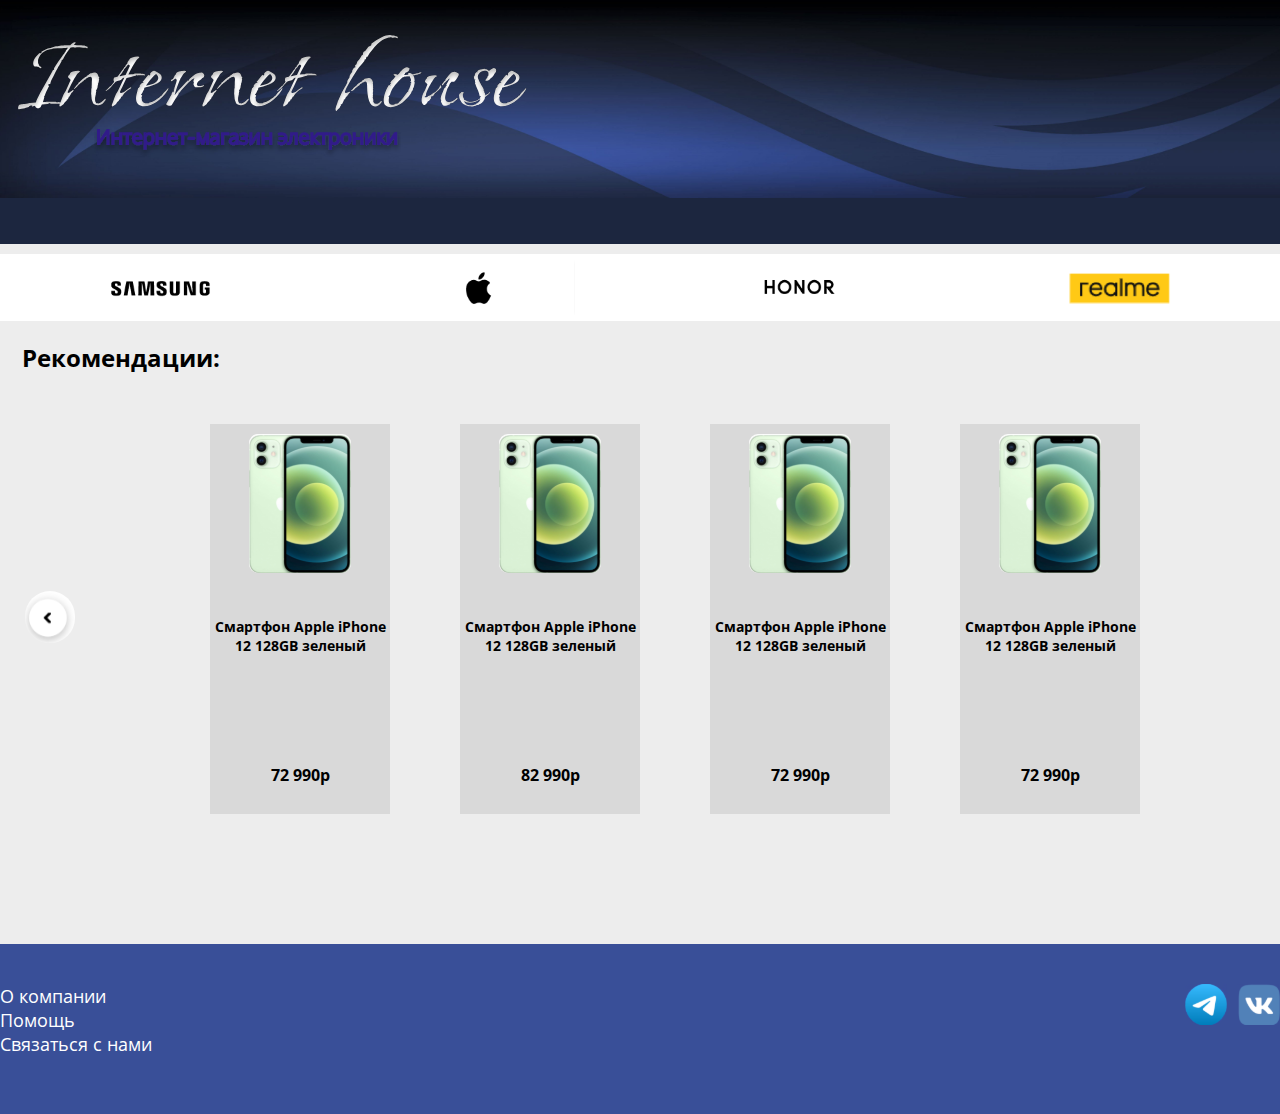
<file: index.html>
<!DOCTYPE html>
<html lang="en">
<head>
    <meta charset="UTF-8">
    <meta name="viewport" content="width=device-width">
    <title>Internet house</title>
    <link rel="stylesheet" href="/style.css">
    <link rel="preconnect" href="https://fonts.googleapis.com">
    <link rel="preconnect" href="https://fonts.gstatic.com" crossorigin>
    <link href="https://fonts.googleapis.com/css2?family=Open+Sans:wght@300&display=swap" rel="stylesheet">
</head>
<body>
    
    <div class="header">
        <div class="container">
            <div class="header-logo">
                <div class="header-logo__img">
                    <a href="/index.html"><img src="/img/logo.svg" alt="img"></a>
                </div>
            </div>
        </div>
    </div>

    <div class="main">
        <div class="container">
            <div class="info-top">
                <div class="info-top__partners">
                    <a href="/samsung.html" class="info-top__partners-block">
                        <img src="/img/samsung.svg" alt="img" >
                    </a>
                    <a href="/apple.html" class="info-top__partners-block">
                        <img src="/img/apple.svg" alt="img">
                    </a>
                    <a href="/honor.html" class="info-top__partners-block">
                        <img src="/img/honor.svg" alt="img">
                    </a>
                    <a href="/realme.html" class="info-top__partners-block">
                        <img src="/img/realme.svg" alt="img">
                    </a>
                </div>

                <div class="info-top__title">
                    <div class="info-top__title1">
                        <p class="info-top__title1-1">Рекомендации:</p>
                    </div>
                </div>

            


                <!--wrapper-->
                <div class="wrapper">
                    <div class="slider-index">

                        <!--slider-buttons-->
                        <div class="slider-buttons">
                            <div class="slider-index1">
                                <div class="slider-index-button">
                                    <button class="btn-prev"><img src="/img/prev.svg" alt=""></button><!--btn-prev-->
                                </div>
                            </div>
                        </div>
                        
        
                        <!--slider-container-->
                        <div class="slider-container">
                            <!--slider-track-->
                            <div class="slider-track">
                                <div class="slider-index2">
                                    <!--slider-item-->
                                    <div class="slider-item">
                                        <!--slider-item-->
                                        <div class="slider-index2-block">
                                            <a href="/options.html">
                                                <div class="slider-index2-block-elements">
                                                    <div class="slider-index2-block-elements-top">
                                                        <div class="slider-index2-block-elements-img">
                                                            <img src="/img/index1.svg" alt="">
                                                        </div>
                                                        <div class="slider-index2-block-elements-name">
                                                            <p class="opensans10">Смартфон Apple iPhone 12 128GB зеленый</p>
                                                        </div>
                                                    </div>
                                                    
                                                    <div class="slider-index2-block-elements-price">
                                                        <p class="opensans16b">72 990р</p>
                                                    </div>
                                                </div>
                                            </a>
                                        </div>
                                    </div>
                                    
            
                                    <!--slider-item-->
                                    <div class="slider-item">
                                        <div class="slider-index2-block">
                                            <a href="/options.html">
                                                <div class="slider-index2-block-elements">
                                                    <div class="slider-index2-block-elements-top">
                                                        <div class="slider-index2-block-elements-img">
                                                            <img src="/img/index1.svg" alt="">
                                                        </div>
                                                        <div class="slider-index2-block-elements-name">
                                                            <p class="opensans10">Смартфон Apple iPhone 12 128GB зеленый</p>
                                                        </div>
                                                    </div>
                                                    
                                                    <div class="slider-index2-block-elements-price">
                                                        <p class="opensans16b">82 990р</p>
                                                    </div>
                                                </div>
                                            </a>
                                        </div>
                                    </div>
            
                                    <!--slider-item-->
                                    <div class="slider-item">
                                        <div class="slider-index2-block">
                                            <a href="/options.html">
                                                <div class="slider-index2-block-elements">
                                                    <div class="slider-index2-block-elements-top">
                                                        <div class="slider-index2-block-elements-img">
                                                            <img src="/img/index1.svg" alt="">
                                                        </div>
                                                        <div class="slider-index2-block-elements-name">
                                                            <p class="opensans10">Смартфон Apple iPhone 12 128GB зеленый</p>
                                                        </div>
                                                    </div>
                                                    
                                                    <div class="slider-index2-block-elements-price">
                                                        <p class="opensans16b">72 990р</p>
                                                    </div>
                                                </div>
                                            </a>
                                        </div>
                                    </div>
            
                                    <!--slider-item-->
                                    <div class="slider-item">
                                        <div class="slider-index2-block">
                                            <a href="/options.html">
                                                <div class="slider-index2-block-elements">
                                                    <div class="slider-index2-block-elements-top">
                                                        <div class="slider-index2-block-elements-img">
                                                            <img src="/img/index1.svg" alt="">
                                                        </div>
                                                        <div class="slider-index2-block-elements-name">
                                                            <p class="opensans10">Смартфон Apple iPhone 12 128GB зеленый</p>
                                                        </div>
                                                    </div>
                                                    
                                                    <div class="slider-index2-block-elements-price">
                                                        <p class="opensans16b">72 990р</p>
                                                    </div>
                                                </div>
                                            </a>
                                        </div>
                                    </div>
    
                                    <!--slider-item-->
                                    <div class="slider-item">
                                        <div class="slider-index2-block">
                                            <a href="/options.html">
                                                <div class="slider-index2-block-elements">
                                                    <div class="slider-index2-block-elements-top">
                                                        <div class="slider-index2-block-elements-img">
                                                            <img src="/img/index1.svg" alt="">
                                                        </div>
                                                        <div class="slider-index2-block-elements-name">
                                                            <p class="opensans10">Смартфон Apple iPhone 12 128GB зеленый</p>
                                                        </div>
                                                    </div>
                                                    
                                                    <div class="slider-index2-block-elements-price">
                                                        <p class="opensans16b">60 990р</p>
                                                    </div>
                                                </div>
                                            </a>
                                        </div>
                                    </div>
    
                                    <!--slider-item-->
                                    <div class="slider-item">
                                        <div class="slider-index2-block">
                                            <a href="/options.html">
                                                <div class="slider-index2-block-elements">
                                                    <div class="slider-index2-block-elements-top">
                                                        <div class="slider-index2-block-elements-img">
                                                            <img src="/img/index1.svg" alt="">
                                                        </div>
                                                        <div class="slider-index2-block-elements-name">
                                                            <p class="opensans10">Смартфон Apple iPhone 12 128GB зеленый</p>
                                                        </div>
                                                    </div>
                                                    
                                                    <div class="slider-index2-block-elements-price">
                                                        <p class="opensans16b">72 990р</p>
                                                    </div>
                                                </div>
                                            </a>
                                        </div>
                                    </div>
    
                                    <!--slider-item-->
                                    <div class="slider-item">
                                        <div class="slider-index2-block">
                                            <a href="/options.html">
                                                <div class="slider-index2-block-elements">
                                                    <div class="slider-index2-block-elements-top">
                                                        <div class="slider-index2-block-elements-img">
                                                            <img src="/img/index1.svg" alt="">
                                                        </div>
                                                        <div class="slider-index2-block-elements-name">
                                                            <p class="opensans10">Смартфон Apple iPhone 12 128GB зеленый</p>
                                                        </div>
                                                    </div>
                                                    
                                                    <div class="slider-index2-block-elements-price">
                                                        <p class="opensans16b">72 990р</p>
                                                    </div>
                                                </div>
                                            </a>
                                        </div>
                                    </div>
    
                                    <!--slider-item-->
                                    <div class="slider-item">
                                        <div class="slider-index2-block">
                                            <a href="/options.html">
                                                <div class="slider-index2-block-elements">
                                                    <div class="slider-index2-block-elements-top">
                                                        <div class="slider-index2-block-elements-img">
                                                            <img src="/img/index1.svg" alt="">
                                                        </div>
                                                        <div class="slider-index2-block-elements-name">
                                                            <p class="opensans10">Смартфон Apple iPhone 12 128GB зеленый</p>
                                                        </div>
                                                    </div>
                                                    
                                                    <div class="slider-index2-block-elements-price">
                                                        <p class="opensans16b">72 990р</p>
                                                    </div>
                                                </div>
                                            </a>
                                        </div>
                                    </div>
                                </div>
                            </div>
                            
                        </div>
                        
                        
                        <!--slider-buttons-->
                        <div class="slider-buttons">
                            <div class="slider-index1">
                                <div class="slider-index-button">
                                    <button class="btn-next"><img src="/img/next.svg" alt=""></button><!--btn-prev-->
                                </div>
                            </div>
                        </div>
                    </div>
                </div>
                







            </div>
            

            

            
        </div>
    </div>

    <div class="footer">
        <div class="container">
            <div class="footer__links">

                <div class="footer__links-block1">
                    <div class="footer__links-block-list">
                        <ul>
                            <li class="footer__link">
                                <a href="/company.html" class="footer__link-style">О компании</a>
                            </li>
                            <li class="footer__link">
                                <a href="/help.html" class="footer__link-style">Помощь</a>
                            </li>
                            
                            <li class="footer__link">
                                <a href="/contacts.html" class="footer__link-style">Связаться с нами</a>
                            </li>
                        </ul>
                    </div>
                </div>

                

                <div class="footer__links-block2">
                    
                    <div class="footer__links-block-container">
                        
                        <div class="footer__links-block-list">
                            <div class="footer__links-block-list-link">
                                <a href="#" class="footer-img1">
                                    <img src="/img/tg.svg" alt="">
                                </a>
                                <a href="#" class="footer-img2">
                                    <img src="/img/vk.svg" alt="">
                                </a>
                                
                            </div>
                        </div>
                    </div>

                </div>

            </div>
        </div>
    </div>

    <script src="https://code.jquery.com/jquery-3.4.1.min.js"></script>
    <script src="/script.js"></script>
</body>
</html>
</file>
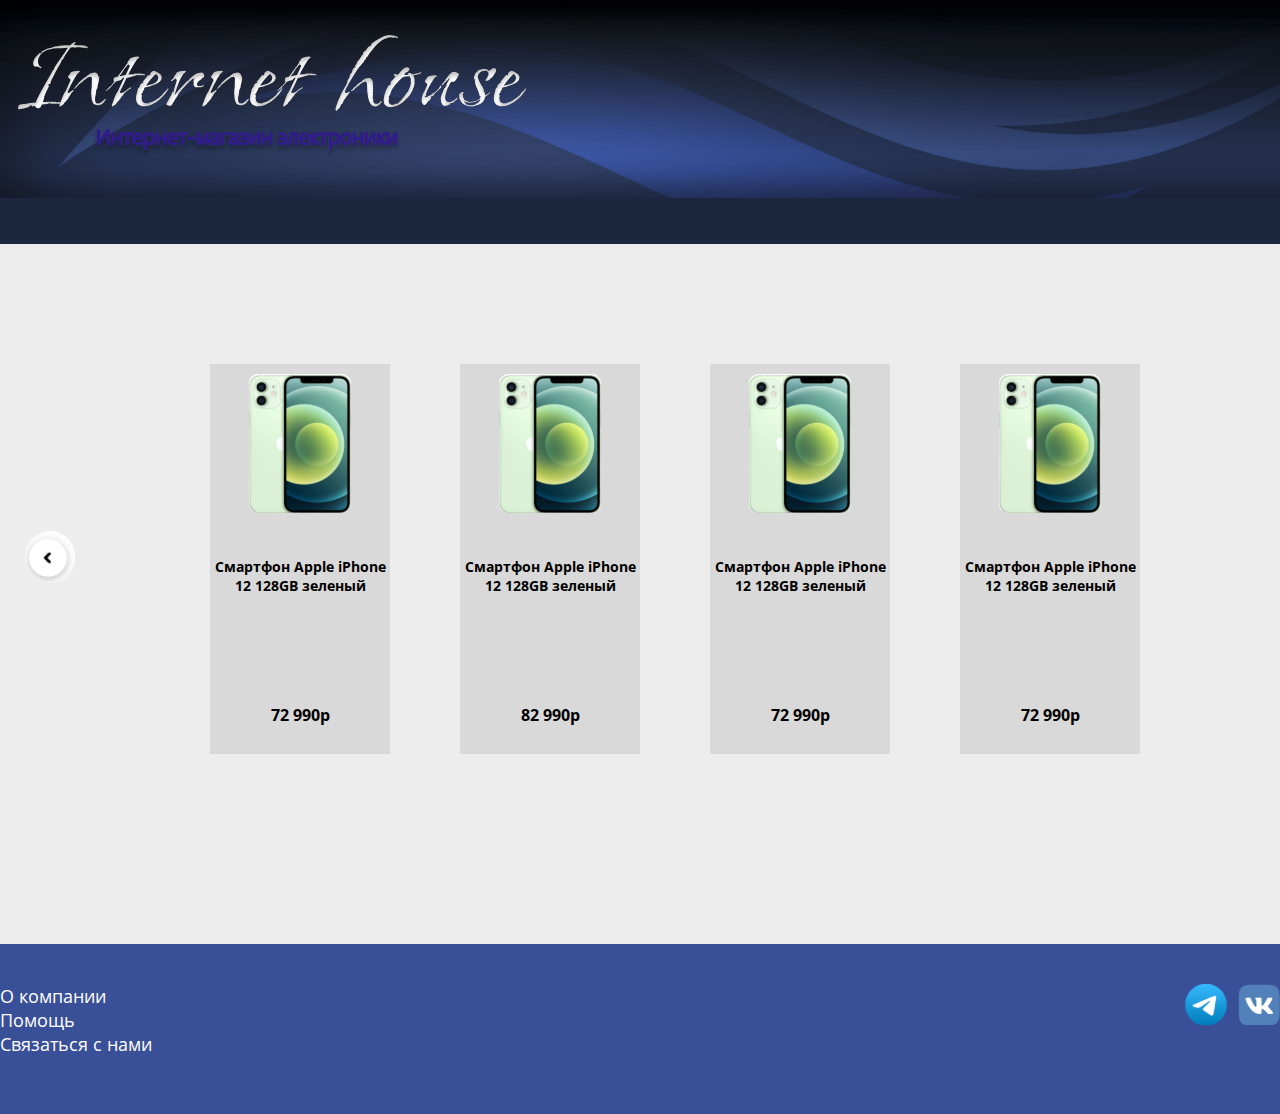
<file: apple.html>
<!DOCTYPE html>
<html lang="en">
<head>
    <meta charset="UTF-8">
    <meta name="viewport" content="width=device-width">
    <title>Internet house</title>
    <link rel="stylesheet" href="/style.css">
    <link rel="preconnect" href="https://fonts.googleapis.com">
    <link rel="preconnect" href="https://fonts.gstatic.com" crossorigin>
    <link href="https://fonts.googleapis.com/css2?family=Open+Sans:wght@300&display=swap" rel="stylesheet">
</head>
<body>
    
    <div class="header">
        <div class="container">
            <div class="header-logo">
                <div class="header-logo__img">
                    <a href="/index.html"><img src="/img/logo.svg" alt="img"></a>
                </div>
            </div>
        </div>
    </div>

    <div class="main">
        <div class="container">
            <div class="info-top">
                

            
                <div class="main-info-indent">
                    
                </div>

                <!--wrapper-->
                <div class="wrapper">
                    <div class="slider-index">

                        <!--slider-buttons-->
                        <div class="slider-buttons">
                            <div class="slider-index1">
                                <div class="slider-index-button">
                                    <button class="btn-prev"><img src="/img/prev.svg" alt=""></button><!--btn-prev-->
                                </div>
                            </div>
                        </div>
                        
        
                        <!--slider-container-->
                        <div class="slider-container">
                            <!--slider-track-->
                            <div class="slider-track">
                                <div class="slider-index2">
                                    <!--slider-item-->
                                    <div class="slider-item">
                                        <!--slider-item-->
                                        <div class="slider-index2-block">
                                            <a href="/options.html">
                                                <div class="slider-index2-block-elements">
                                                    <div class="slider-index2-block-elements-top">
                                                        <div class="slider-index2-block-elements-img">
                                                            <img src="/img/index1.svg" alt="">
                                                        </div>
                                                        <div class="slider-index2-block-elements-name">
                                                            <p class="opensans10">Смартфон Apple iPhone 12 128GB зеленый</p>
                                                        </div>
                                                    </div>
                                                    
                                                    <div class="slider-index2-block-elements-price">
                                                        <p class="opensans16b">72 990р</p>
                                                    </div>
                                                </div>
                                            </a>
                                        </div>
                                    </div>
                                    
            
                                    <!--slider-item-->
                                    <div class="slider-item">
                                        <div class="slider-index2-block">
                                            <a href="/options.html">
                                                <div class="slider-index2-block-elements">
                                                    <div class="slider-index2-block-elements-top">
                                                        <div class="slider-index2-block-elements-img">
                                                            <img src="/img/index1.svg" alt="">
                                                        </div>
                                                        <div class="slider-index2-block-elements-name">
                                                            <p class="opensans10">Смартфон Apple iPhone 12 128GB зеленый</p>
                                                        </div>
                                                    </div>
                                                    
                                                    <div class="slider-index2-block-elements-price">
                                                        <p class="opensans16b">82 990р</p>
                                                    </div>
                                                </div>
                                            </a>
                                        </div>
                                    </div>
            
                                    <!--slider-item-->
                                    <div class="slider-item">
                                        <div class="slider-index2-block">
                                            <a href="/options.html">
                                                <div class="slider-index2-block-elements">
                                                    <div class="slider-index2-block-elements-top">
                                                        <div class="slider-index2-block-elements-img">
                                                            <img src="/img/index1.svg" alt="">
                                                        </div>
                                                        <div class="slider-index2-block-elements-name">
                                                            <p class="opensans10">Смартфон Apple iPhone 12 128GB зеленый</p>
                                                        </div>
                                                    </div>
                                                    
                                                    <div class="slider-index2-block-elements-price">
                                                        <p class="opensans16b">72 990р</p>
                                                    </div>
                                                </div>
                                            </a>
                                        </div>
                                    </div>
            
                                    <!--slider-item-->
                                    <div class="slider-item">
                                        <div class="slider-index2-block">
                                            <a href="/options.html">
                                                <div class="slider-index2-block-elements">
                                                    <div class="slider-index2-block-elements-top">
                                                        <div class="slider-index2-block-elements-img">
                                                            <img src="/img/index1.svg" alt="">
                                                        </div>
                                                        <div class="slider-index2-block-elements-name">
                                                            <p class="opensans10">Смартфон Apple iPhone 12 128GB зеленый</p>
                                                        </div>
                                                    </div>
                                                    
                                                    <div class="slider-index2-block-elements-price">
                                                        <p class="opensans16b">72 990р</p>
                                                    </div>
                                                </div>
                                            </a>
                                        </div>
                                    </div>
    
                                    <!--slider-item-->
                                    <div class="slider-item">
                                        <div class="slider-index2-block">
                                            <a href="/options.html">
                                                <div class="slider-index2-block-elements">
                                                    <div class="slider-index2-block-elements-top">
                                                        <div class="slider-index2-block-elements-img">
                                                            <img src="/img/index1.svg" alt="">
                                                        </div>
                                                        <div class="slider-index2-block-elements-name">
                                                            <p class="opensans10">Смартфон Apple iPhone 12 128GB зеленый</p>
                                                        </div>
                                                    </div>
                                                    
                                                    <div class="slider-index2-block-elements-price">
                                                        <p class="opensans16b">60 990р</p>
                                                    </div>
                                                </div>
                                            </a>
                                        </div>
                                    </div>
    
                                    <!--slider-item-->
                                    <div class="slider-item">
                                        <div class="slider-index2-block">
                                            <a href="/options.html">
                                                <div class="slider-index2-block-elements">
                                                    <div class="slider-index2-block-elements-top">
                                                        <div class="slider-index2-block-elements-img">
                                                            <img src="/img/index1.svg" alt="">
                                                        </div>
                                                        <div class="slider-index2-block-elements-name">
                                                            <p class="opensans10">Смартфон Apple iPhone 12 128GB зеленый</p>
                                                        </div>
                                                    </div>
                                                    
                                                    <div class="slider-index2-block-elements-price">
                                                        <p class="opensans16b">72 990р</p>
                                                    </div>
                                                </div>
                                            </a>
                                        </div>
                                    </div>
    
                                    <!--slider-item-->
                                    <div class="slider-item">
                                        <div class="slider-index2-block">
                                            <a href="/options.html">
                                                <div class="slider-index2-block-elements">
                                                    <div class="slider-index2-block-elements-top">
                                                        <div class="slider-index2-block-elements-img">
                                                            <img src="/img/index1.svg" alt="">
                                                        </div>
                                                        <div class="slider-index2-block-elements-name">
                                                            <p class="opensans10">Смартфон Apple iPhone 12 128GB зеленый</p>
                                                        </div>
                                                    </div>
                                                    
                                                    <div class="slider-index2-block-elements-price">
                                                        <p class="opensans16b">72 990р</p>
                                                    </div>
                                                </div>
                                            </a>
                                        </div>
                                    </div>
    
                                    <!--slider-item-->
                                    <div class="slider-item">
                                        <div class="slider-index2-block">
                                            <a href="/options.html">
                                                <div class="slider-index2-block-elements">
                                                    <div class="slider-index2-block-elements-top">
                                                        <div class="slider-index2-block-elements-img">
                                                            <img src="/img/index1.svg" alt="">
                                                        </div>
                                                        <div class="slider-index2-block-elements-name">
                                                            <p class="opensans10">Смартфон Apple iPhone 12 128GB зеленый</p>
                                                        </div>
                                                    </div>
                                                    
                                                    <div class="slider-index2-block-elements-price">
                                                        <p class="opensans16b">72 990р</p>
                                                    </div>
                                                </div>
                                            </a>
                                        </div>
                                    </div>
                                </div>
                            </div>
                            
                        </div>
                        
                        
                        <!--slider-buttons-->
                        <div class="slider-buttons">
                            <div class="slider-index1">
                                <div class="slider-index-button">
                                    <button class="btn-next"><img src="/img/next.svg" alt=""></button><!--btn-prev-->
                                </div>
                            </div>
                        </div>
                    </div>
                </div>
                







            </div>
            

            

            
        </div>
    </div>

    <div class="footer">
        <div class="container">
            <div class="footer__links">

                <div class="footer__links-block1">
                    <div class="footer__links-block-list">
                        <ul>
                            <li class="footer__link">
                                <a href="/company.html" class="footer__link-style">О компании</a>
                            </li>
                            <li class="footer__link">
                                <a href="/help.html" class="footer__link-style">Помощь</a>
                            </li>
                            
                            <li class="footer__link">
                                <a href="/contacts.html" class="footer__link-style">Связаться с нами</a>
                            </li>
                        </ul>
                    </div>
                </div>

                

                <div class="footer__links-block2">
                    
                    <div class="footer__links-block-container">
                        
                        <div class="footer__links-block-list">
                            <div class="footer__links-block-list-link">
                                <a href="#" class="footer-img1">
                                    <img src="/img/tg.svg" alt="">
                                </a>
                                <a href="#" class="footer-img2">
                                    <img src="/img/vk.svg" alt="">
                                </a>
                                
                            </div>
                        </div>
                    </div>

                </div>

            </div>
        </div>
    </div>

    <script src="https://code.jquery.com/jquery-3.4.1.min.js"></script>
    <script src="/script.js"></script>
</body>
</html>
</file>
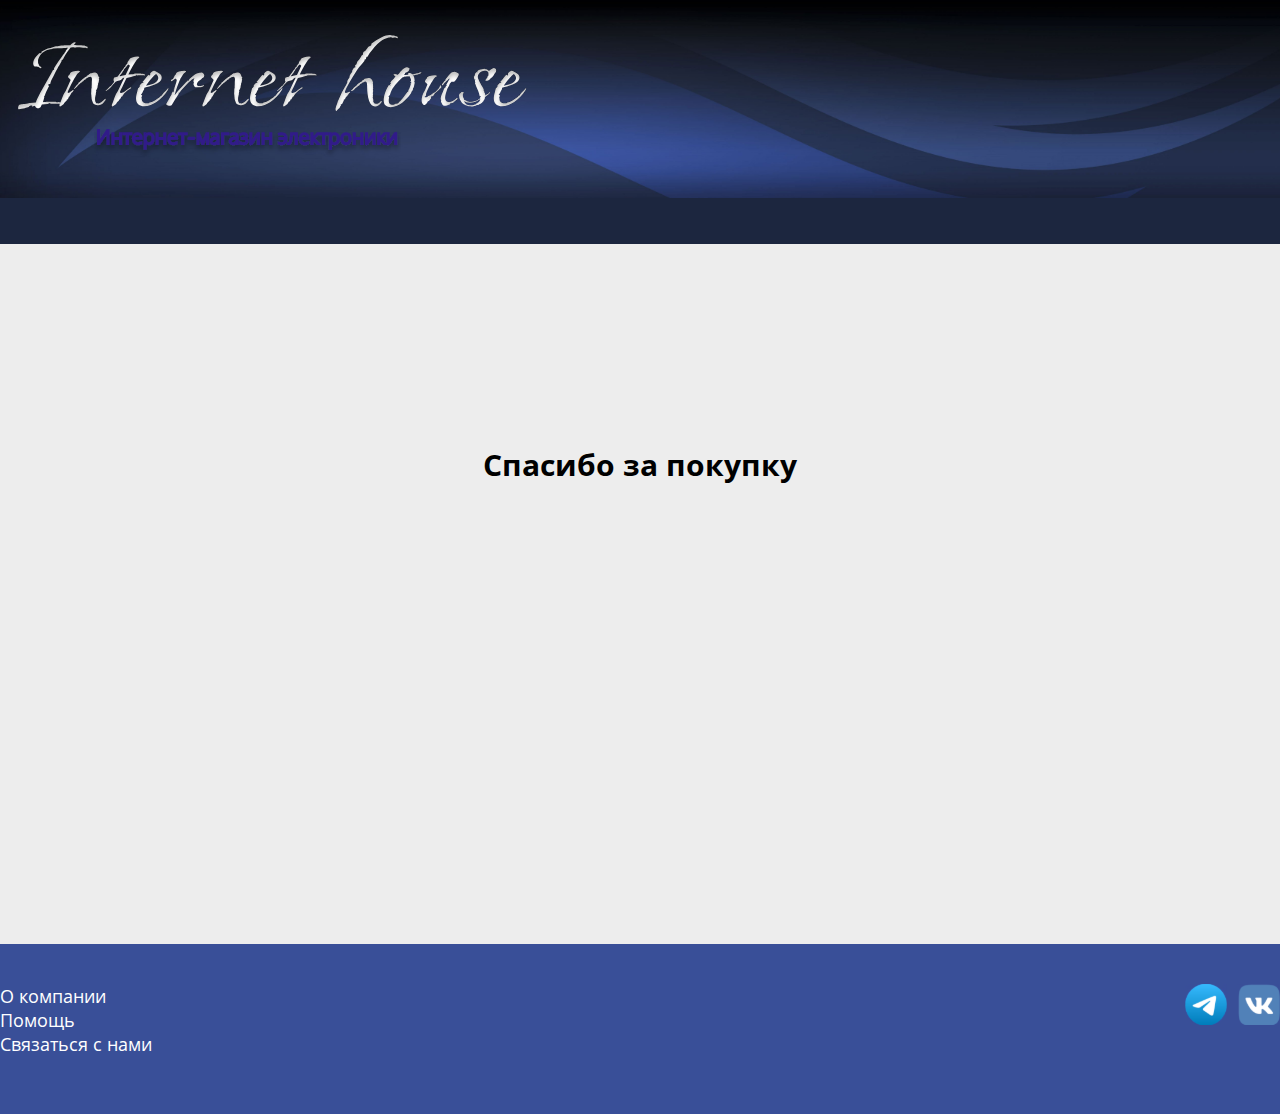
<file: blank template.html>
<!DOCTYPE html>
<html lang="en">
<head>
    <meta charset="UTF-8">
    <meta name="viewport" content="width=device-width">
    <title>Internet house</title>
    <link rel="stylesheet" href="/style.css">
    <link rel="preconnect" href="https://fonts.googleapis.com">
    <link rel="preconnect" href="https://fonts.gstatic.com" crossorigin>
    <link href="https://fonts.googleapis.com/css2?family=Open+Sans:wght@300&display=swap" rel="stylesheet">
</head>
<body>
    
    <div class="header">
        <div class="container">
            <div class="header-logo">
                <div class="header-logo__img">
                    <a href="/index.html"><img src="/img/logo.svg" alt="img"></a>
                </div>
            </div>
        </div>
    </div>

    <div class="main">
        <div class="container">
            
            <div class="blank-title">
                <p class="fraunces30">Спасибо за покупку</p>
            </div>

            

            
        </div>
    </div>

    <div class="footer">
        <div class="container">
            <div class="footer__links">

                <div class="footer__links-block1">
                    <div class="footer__links-block-list">
                        <ul>
                            <li class="footer__link">
                                <a href="/company.html" class="footer__link-style">О компании</a>
                            </li>
                            <li class="footer__link">
                                <a href="/help.html" class="footer__link-style">Помощь</a>
                            </li>
                            
                            <li class="footer__link">
                                <a href="/contacts.html" class="footer__link-style">Связаться с нами</a>
                            </li>
                        </ul>
                    </div>
                </div>

                

                <div class="footer__links-block2">
                    
                    <div class="footer__links-block-container">
                        
                        <div class="footer__links-block-list">
                            <div class="footer__links-block-list-link">
                                <a href="#" class="footer-img1">
                                    <img src="/img/tg.svg" alt="">
                                </a>
                                <a href="#" class="footer-img2">
                                    <img src="/img/vk.svg" alt="">
                                </a>
                                
                            </div>
                        </div>
                    </div>

                </div>

            </div>
        </div>
    </div>

    <script src="https://code.jquery.com/jquery-3.4.1.min.js"></script>
    <script src="/script.js"></script>
</body>
</html>
</file>
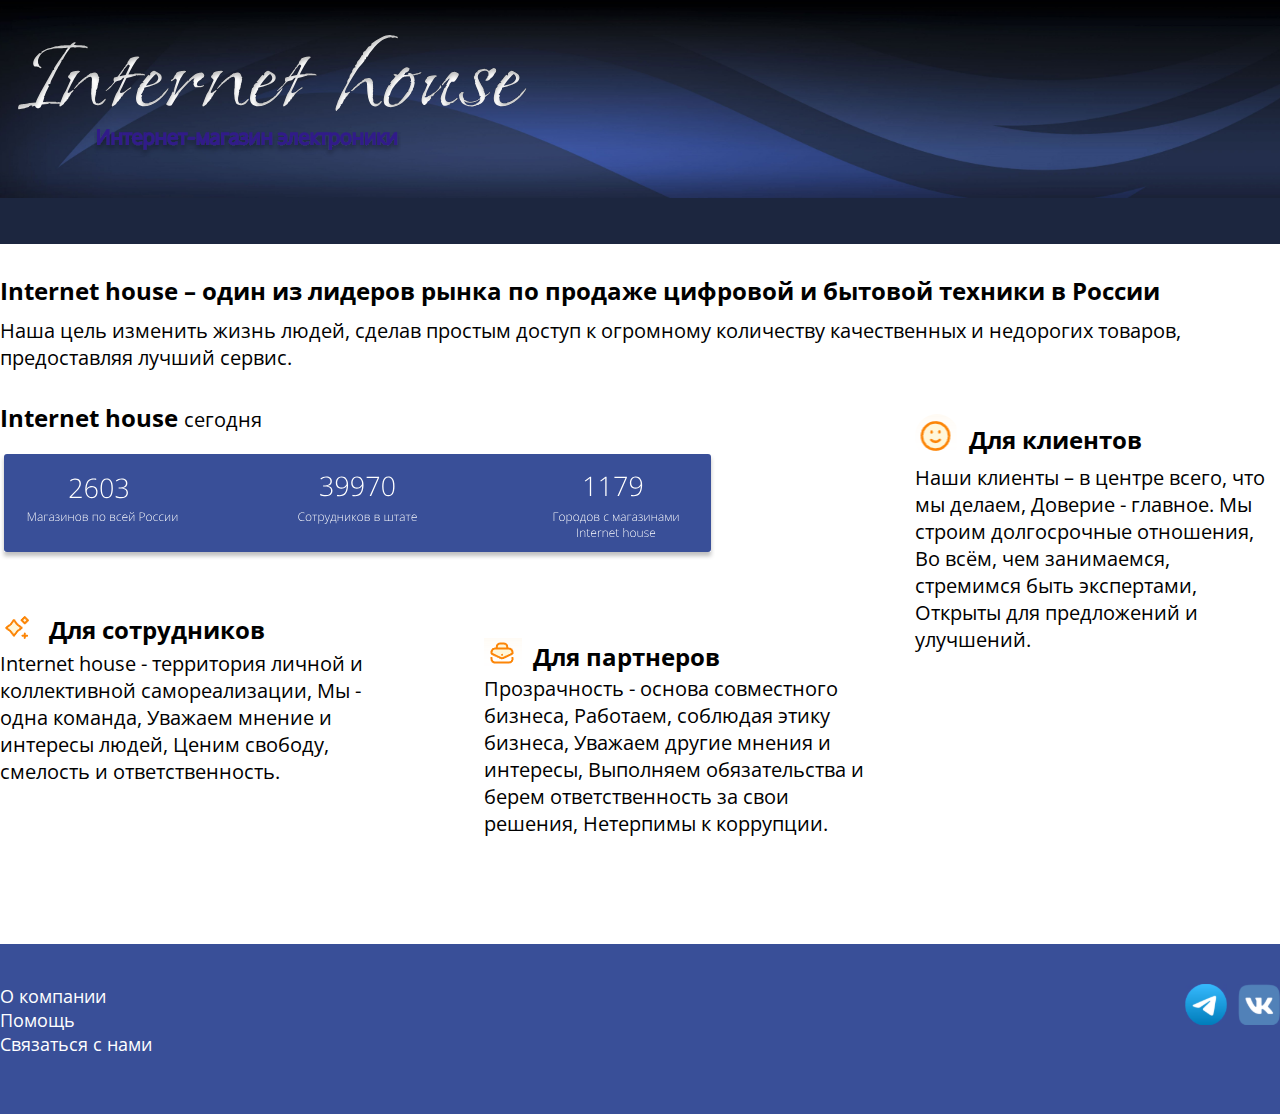
<file: company.html>
<!DOCTYPE html>
<html lang="en">
<head>
    <meta charset="UTF-8">
    <meta name="viewport" content="width=device-width">
    <title>Internet house</title>
    <link rel="stylesheet" href="/style.css">
    <link rel="preconnect" href="https://fonts.googleapis.com">
    <link rel="preconnect" href="https://fonts.gstatic.com" crossorigin>
    <link href="https://fonts.googleapis.com/css2?family=Open+Sans:wght@300&display=swap" rel="stylesheet">
</head>
<body>
    
    <div class="header">
        <div class="container">
            <div class="header-logo">
                <div class="header-logo__img">
                    <a href="/index.html"><img src="/img/logo.svg" alt="img"></a>
                </div>
            </div>
        </div>
    </div>

    <div class="main">
        <div class="main1">
            <div class="container">
            
                <div class="main__text-block">
    
                    <div class="main__text-block-top">
                        <div class="main__text-block-top1">
                            <p class="fraunces">Internet house – один из лидеров рынка по продаже цифровой и бытовой техники в России</p>
                        </div>
                        <div class="main__text-block-top2">
                            <p class="fraunces-text">Наша цель изменить жизнь людей, сделав простым доступ к огромному количеству качественных и недорогих товаров, предоставляя лучший сервис.</p>
                        </div>
                    </div>
    
                    <div class="main__text-block-bottom">
                        <div class="main__text-block-bottom-title">
                            <p class="fraunces-text"><span class="fraunces">Internet house </span>сегодня</p>
                        </div>
    
                        <div class="main__text-block-bottom-top">
                            <div class="main__text-block-bottom-img">
                                <img src="/img/company5.svg" alt="">
                            </div>
                            <div class="main__text-block-bottom-block1">
                                <div class="main__text-block-bottom-block-title">
                                    <div class="main__text-block-bottom-block-title-img">
                                        <img src="/img/company1.svg" alt="">
                                    </div>
                                    <div class="main__text-block-bottom-block-title-text">
                                        <p class="fraunces">Для клиентов</p>
                                    </div>
                                </div>
                                <div class="main__text-block-bottom-block-text">
                                    <p class="fraunces-text">Наши клиенты – в центре всего, что мы делаем,
                                        Доверие - главное. Мы строим долгосрочные отношения,
                                        Во всём, чем занимаемся, стремимся быть экспертами,
                                        Открыты для предложений и улучшений.</p>
                                </div>
                            </div>
                        </div>
    
                        <div class="main__text-block-bottom-bottom">
                            <div class="main__text-block-bottom-block2">
                                <div class="main__text-block-bottom-block-title">
                                    <div class="main__text-block-bottom-block-title-img">
                                        <img src="/img/company2.svg" alt="">
                                    </div>
                                    <div class="main__text-block-bottom-block-title-text">
                                        <p class="fraunces">Для сотрудников</p>
                                    </div>
                                </div>
                                <div class="main__text-block-bottom-block-text">
                                    <p class="fraunces-text">Internet house - территория личной и коллективной самореализации,
                                        Мы - одна команда,
                                        Уважаем мнение и интересы людей,
                                        Ценим свободу, смелость и ответственность.</p>
                                </div>
                            </div>
        
                            <div class="main__text-block-bottom-block3">
                                <div class="main__text-block-bottom-block-title">
                                    <div class="main__text-block-bottom-block-title-img">
                                        <img src="/img/company3.svg" alt="">
                                    </div>
                                    <div class="main__text-block-bottom-block-title-text">
                                        <p class="fraunces">Для партнеров</p>
                                    </div>
                                </div>
                                <div class="main__text-block-bottom-block-text">
                                    <p class="fraunces-text">Прозрачность - основа совместного бизнеса,
                                        Работаем, соблюдая этику бизнеса,
                                        Уважаем другие мнения и интересы,
                                        Выполняем обязательства и берем ответственность за свои решения,
                                        Нетерпимы к коррупции.</p>
                                </div>
                            </div>
                        </div>
    
                        
                    </div>
    
                </div>
    
            </div>
        </div>
        
    </div>

    <div class="footer">
        <div class="container">
            <div class="footer__links">

                <div class="footer__links-block1">
                    <div class="footer__links-block-list">
                        <ul>
                            <li class="footer__link">
                                <a href="/company.html" class="footer__link-style">О компании</a>
                            </li>
                            <li class="footer__link">
                                <a href="/help.html" class="footer__link-style">Помощь</a>
                            </li>
                            
                            <li class="footer__link">
                                <a href="/contacts.html" class="footer__link-style">Связаться с нами</a>
                            </li>
                        </ul>
                    </div>
                </div>

                

                <div class="footer__links-block2">
                    
                    <div class="footer__links-block-container">
                        
                        <div class="footer__links-block-list">
                            <div class="footer__links-block-list-link">
                                <a href="#" class="footer-img1">
                                    <img src="/img/tg.svg" alt="">
                                </a>
                                <a href="#" class="footer-img2">
                                    <img src="/img/vk.svg" alt="">
                                </a>
                                
                            </div>
                        </div>
                    </div>

                </div>

            </div>
        </div>
    </div>

    <script src="https://code.jquery.com/jquery-3.4.1.min.js"></script>
    <script src="/script.js"></script>
</body>
</html>
</file>
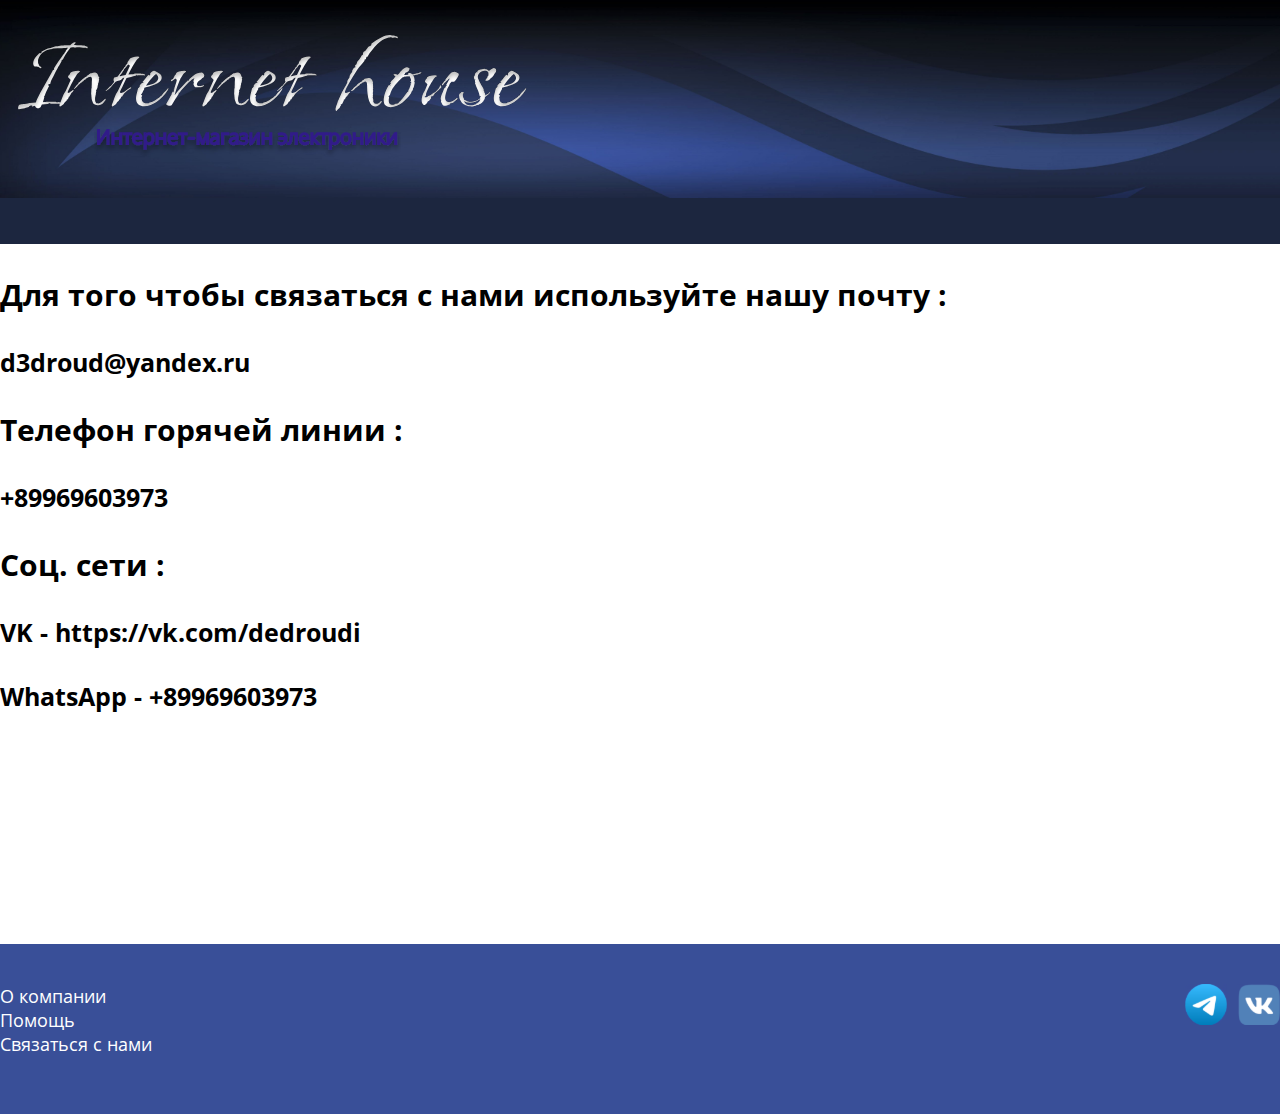
<file: contacts.html>
<!DOCTYPE html>
<html lang="en">
<head>
    <meta charset="UTF-8">
    <meta name="viewport" content="width=device-width">
    <title>Internet house</title>
    <link rel="stylesheet" href="/style.css">
    <link rel="preconnect" href="https://fonts.googleapis.com">
    <link rel="preconnect" href="https://fonts.gstatic.com" crossorigin>
    <link href="https://fonts.googleapis.com/css2?family=Open+Sans:wght@300&display=swap" rel="stylesheet">
</head>
<body>
    
    <div class="header">
        <div class="container">
            <div class="header-logo">
                <div class="header-logo__img">
                    <a href="/index.html"><img src="/img/logo.svg" alt="img"></a>
                </div>
            </div>
        </div>
    </div>

    <div class="main">
        <div class="main1">
            <div class="container">
            
                <div class="main__text-block">
    

                    <div class="main__text-block-element">
                        <p class="fraunces30">Для того чтобы связаться с нами используйте нашу почту :</p>
                    </div>

                    <div class="main__text-block-element">
                        <p class="fraunces25">d3droud@yandex.ru</p>
                    </div>
                    
                    <div class="main__text-block-element">
                        <p class="fraunces30">Телефон горячей линии :</p>
                    </div>
                    
                    <div class="main__text-block-element">
                        <p class="fraunces25">+89969603973</p>
                    </div>

                    <div class="main__text-block-element">
                        <p class="fraunces30">Соц. сети :</p>
                    </div>
    
                    <div class="main__text-block-element">
                        <p class="fraunces25">VK - https://vk.com/dedroudi</p>
                    </div>

                    <div class="main__text-block-element">
                        <p class="fraunces25">WhatsApp - +89969603973</p>
                    </div>
                    
                </div>
    
            </div>
        </div>
        
    </div>

    <div class="footer">
        <div class="container">
            <div class="footer__links">

                <div class="footer__links-block1">
                    <div class="footer__links-block-list">
                        <ul>
                            <li class="footer__link">
                                <a href="/company.html" class="footer__link-style">О компании</a>
                            </li>
                            <li class="footer__link">
                                <a href="/help.html" class="footer__link-style">Помощь</a>
                            </li>
                            
                            <li class="footer__link">
                                <a href="/contacts.html" class="footer__link-style">Связаться с нами</a>
                            </li>
                        </ul>
                    </div>
                </div>

                

                <div class="footer__links-block2">
                    
                    <div class="footer__links-block-container">
                        
                        <div class="footer__links-block-list">
                            <div class="footer__links-block-list-link">
                                <a href="#" class="footer-img1">
                                    <img src="/img/tg.svg" alt="">
                                </a>
                                <a href="#" class="footer-img2">
                                    <img src="/img/vk.svg" alt="">
                                </a>
                                
                            </div>
                        </div>
                    </div>

                </div>

            </div>
        </div>
    </div>

    <script src="https://code.jquery.com/jquery-3.4.1.min.js"></script>
    <script src="/script.js"></script>
</body>
</html>
</file>
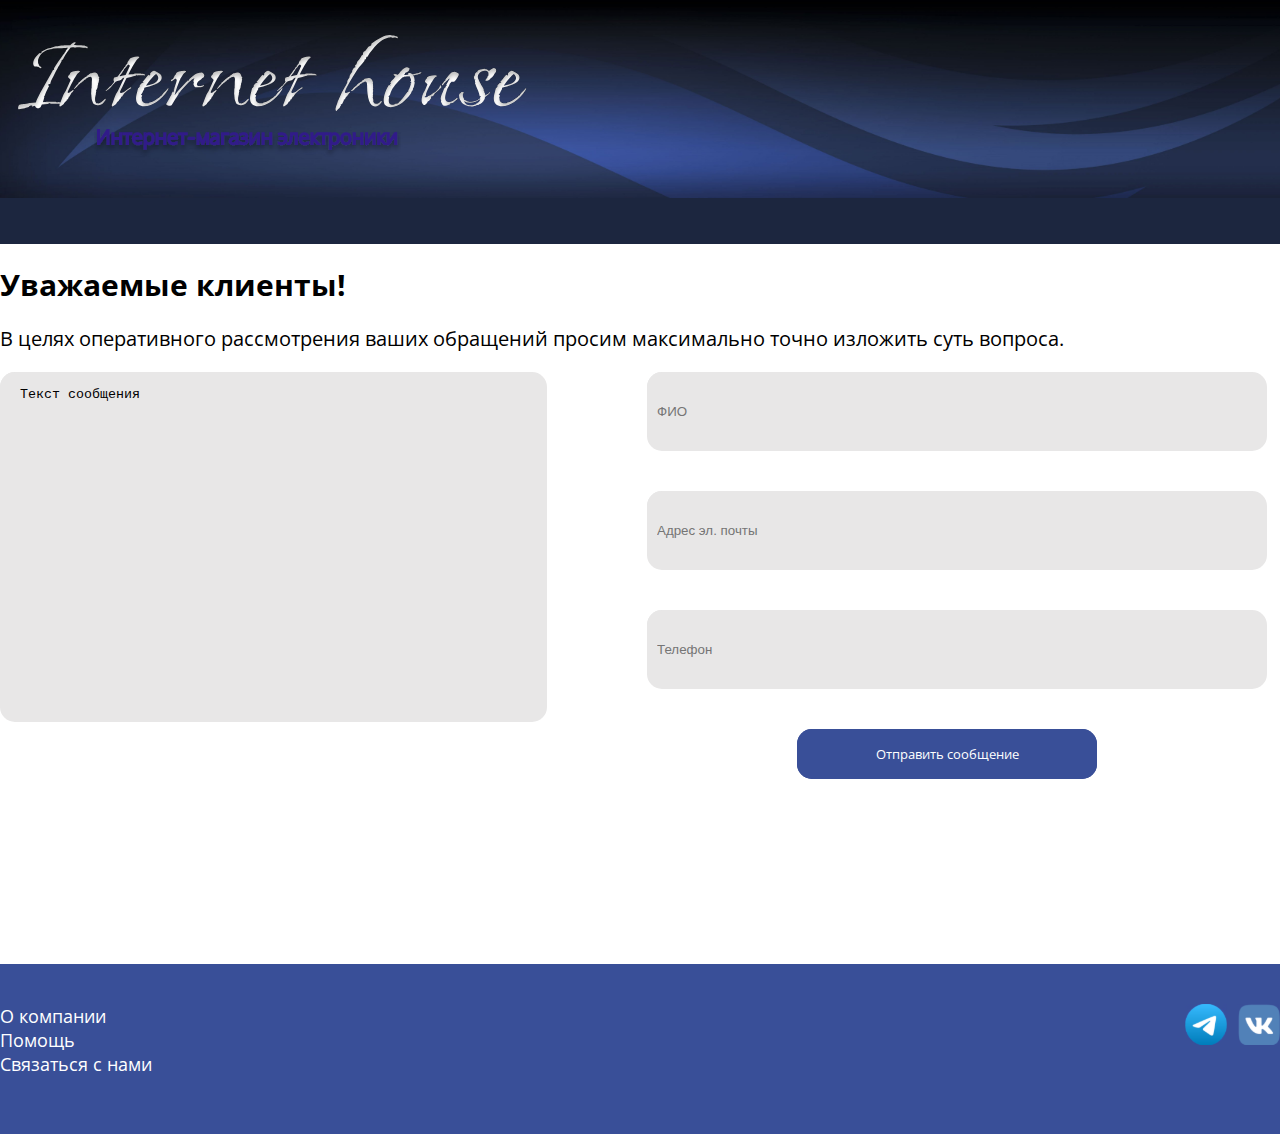
<file: help.html>
<!DOCTYPE html>
<html lang="en">
<head>
    <meta charset="UTF-8">
    <meta name="viewport" content="width=device-width">
    <title>Internet house</title>
    <link rel="stylesheet" href="/style.css">
    <link rel="preconnect" href="https://fonts.googleapis.com">
    <link rel="preconnect" href="https://fonts.gstatic.com" crossorigin>
    <link href="https://fonts.googleapis.com/css2?family=Open+Sans:wght@300&display=swap" rel="stylesheet">
</head>
<body>
    
    <div class="header">
        <div class="container">
            <div class="header-logo">
                <div class="header-logo__img">
                    <a href="/index.html"><img src="/img/logo.svg" alt="img"></a>
                </div>
            </div>
        </div>
    </div>

    <div class="main">
        <div class="main1">
            <div class="container">
                
                <div class="main__help-text">
                    <div class="main__help-text-title">
                        <p class="fraunces30">Уважаемые клиенты!</p>
                    </div>
                    <div class="main__help-text-text">
                        <p class="opensans20">В целях оперативного рассмотрения ваших обращений просим максимально точно изложить суть вопроса.</p>
                    </div>
                </div>
                
                <div class="main__help-input">
                    <div class="main__help-input-block1">
                        <textarea name="textarea" id="textarea" >Текст сообщения</textarea>
                    </div>
                    <div class="main__help-input-block2">
                        <div class="main__help-input-block2-input">
                            <div class="main__help-input-block22">
                                <input type="text" class="input2" placeholder="ФИО">
                            </div>
                            <div class="main__help-input-block22">
                                <input type="text" class="input2" placeholder="Адрес эл. почты">
                            </div>
                            <div class="main__help-input-block22">
                                <input type="text" class="input2" placeholder="Телефон">
                            </div>
                            
                        </div>
                        <div class="main__help-input-block2-button">
                            <div class="main__text-block-button-help">
                                <button class="main__text-block-button-help">Отправить сообщение</button>
                            </div>
                        </div>
                    </div>
                </div>
    
            </div>
        </div>
        
    </div>

    <div class="footer">
        <div class="container">
            <div class="footer__links">

                <div class="footer__links-block1">
                    <div class="footer__links-block-list">
                        <ul>
                            <li class="footer__link">
                                <a href="/company.html" class="footer__link-style">О компании</a>
                            </li>
                            <li class="footer__link">
                                <a href="/help.html" class="footer__link-style">Помощь</a>
                            </li>
                            
                            <li class="footer__link">
                                <a href="/contacts.html" class="footer__link-style">Связаться с нами</a>
                            </li>
                        </ul>
                    </div>
                </div>

                

                <div class="footer__links-block2">
                    
                    <div class="footer__links-block-container">
                        
                        <div class="footer__links-block-list">
                            <div class="footer__links-block-list-link">
                                <a href="#" class="footer-img1">
                                    <img src="/img/tg.svg" alt="">
                                </a>
                                <a href="#" class="footer-img2">
                                    <img src="/img/vk.svg" alt="">
                                </a>
                                
                            </div>
                        </div>
                    </div>

                </div>

            </div>
        </div>
    </div>

    <script src="https://code.jquery.com/jquery-3.4.1.min.js"></script>
    <script src="/script.js"></script>
</body>
</html>
</file>
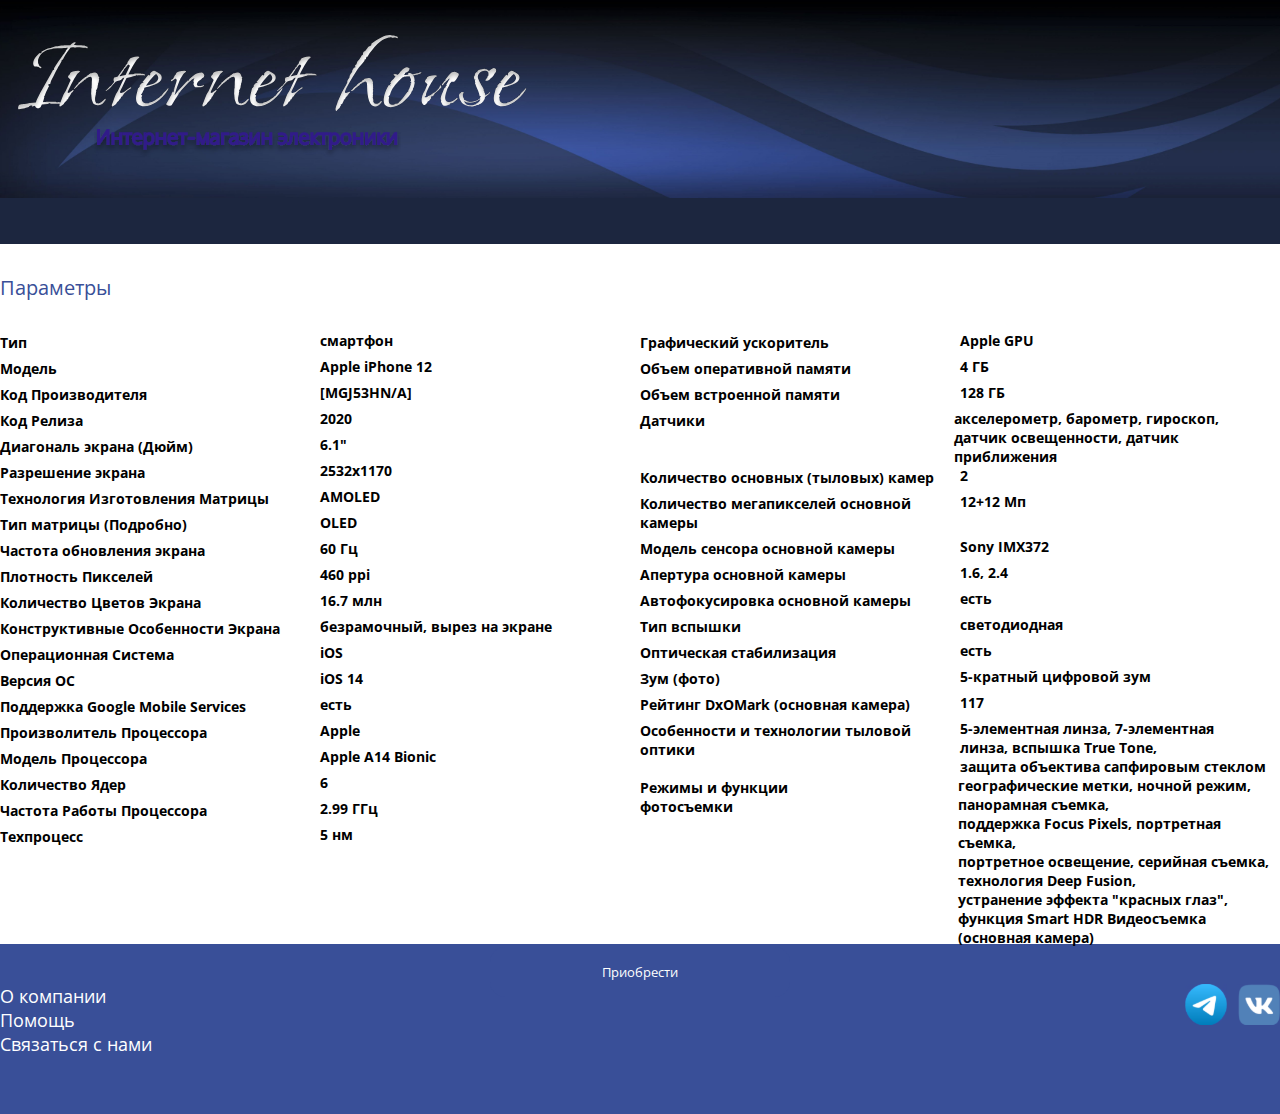
<file: options.html>
<!DOCTYPE html>
<html lang="en">
<head>
    <meta charset="UTF-8">
    <meta name="viewport" content="width=device-width">
    <title>Internet house</title>
    <link rel="stylesheet" href="/style.css">
    <link rel="preconnect" href="https://fonts.googleapis.com">
    <link rel="preconnect" href="https://fonts.gstatic.com" crossorigin>
    <link href="https://fonts.googleapis.com/css2?family=Open+Sans:wght@300&display=swap" rel="stylesheet">
</head>
<body>
    
    <div class="header">
        <div class="container">
            <div class="header-logo">
                <div class="header-logo__img">
                    <a href="/index.html"><img src="/img/logo.svg" alt="img"></a>
                </div>
            </div>
        </div>
    </div>

    <div class="main">
        <div class="main1">
            <div class="container">
            
                <div class="main__text-block">
    

                    <div class="main__text-block-title">
                        <p class="opensans16">Параметры</p>
                    </div>
                    

                    <div class="main__text-block-info">
                        <div class="main__text-block-info1">

                            <div class="main__text-block-info1-case">
                                <div class="main__text-block-info1-name">
                                    <p class="opensans10">Тип</p>
                                </div>
                                <div class="main__text-block-info1-options">
                                    <p class="opensans10">смартфон</p>
                                </div>
                            </div>
                            <div class="main__text-block-info1-case">
                                <div class="main__text-block-info1-name">
                                    <p class="opensans10">Модель</p>
                                </div>
                                <div class="main__text-block-info1-options">
                                    <p class="opensans10">Apple iPhone 12</p>
                                </div>
                            </div>
                            <div class="main__text-block-info1-case">
                                <div class="main__text-block-info1-name">
                                    <p class="opensans10">Код Производителя</p>
                                </div>
                                <div class="main__text-block-info1-options">
                                    <p class="opensans10">[MGJ53HN/A]</p>
                                </div>
                            </div>
                            <div class="main__text-block-info1-case">
                                <div class="main__text-block-info1-name">
                                    <p class="opensans10">Код Релиза</p>
                                </div>
                                <div class="main__text-block-info1-options">
                                    <p class="opensans10">2020</p>
                                </div>
                            </div>
                            <div class="main__text-block-info1-case">
                                <div class="main__text-block-info1-name">
                                    <p class="opensans10">Диагональ экрана (Дюйм)</p>
                                </div>
                                <div class="main__text-block-info1-options">
                                    <p class="opensans10">6.1"</p>
                                </div>
                            </div>
                            <div class="main__text-block-info1-case">
                                <div class="main__text-block-info1-name">
                                    <p class="opensans10">Разрешение экрана</p>
                                </div>
                                <div class="main__text-block-info1-options">
                                    <p class="opensans10">2532x1170</p>
                                </div>
                            </div>
                            <div class="main__text-block-info1-case">
                                <div class="main__text-block-info1-name">
                                    <p class="opensans10">Технология Изготовления Матрицы</p>
                                </div>
                                <div class="main__text-block-info1-options">
                                    <p class="opensans10">AMOLED</p>
                                </div>
                            </div>
                            <div class="main__text-block-info1-case">
                                <div class="main__text-block-info1-name">
                                    <p class="opensans10">Тип матрицы (Подробно)</p>
                                </div>
                                <div class="main__text-block-info1-options">
                                    <p class="opensans10">OLED</p>
                                </div>
                            </div>
                            <div class="main__text-block-info1-case">
                                <div class="main__text-block-info1-name">
                                    <p class="opensans10">Частота обновления экрана</p>
                                </div>
                                <div class="main__text-block-info1-options">
                                    <p class="opensans10">60 Гц</p>
                                </div>
                            </div>
                            <div class="main__text-block-info1-case">
                                <div class="main__text-block-info1-name">
                                    <p class="opensans10">Плотность Пикселей</p>
                                </div>
                                <div class="main__text-block-info1-options">
                                    <p class="opensans10">460 ppi</p>
                                </div>
                            </div>
                            <div class="main__text-block-info1-case">
                                <div class="main__text-block-info1-name">
                                    <p class="opensans10">Количество Цветов Экрана</p>
                                </div>
                                <div class="main__text-block-info1-options">
                                    <p class="opensans10">16.7 млн</p>
                                </div>
                            </div>
                            <div class="main__text-block-info1-case">
                                <div class="main__text-block-info1-name">
                                    <p class="opensans10">Конструктивные Особенности Экрана</p>
                                </div>
                                <div class="main__text-block-info1-options">
                                    <p class="opensans10">безрамочный, вырез на экране</p>
                                </div>
                            </div>
                            <div class="main__text-block-info1-case">
                                <div class="main__text-block-info1-name">
                                    <p class="opensans10">Операционная Система</p>
                                </div>
                                <div class="main__text-block-info1-options">
                                    <p class="opensans10">iOS</p>
                                </div>
                            </div>
                            <div class="main__text-block-info1-case">
                                <div class="main__text-block-info1-name">
                                    <p class="opensans10">Версия ОС</p>
                                </div>
                                <div class="main__text-block-info1-options">
                                    <p class="opensans10">iOS 14</p>
                                </div>
                            </div>
                            <div class="main__text-block-info1-case">
                                <div class="main__text-block-info1-name">
                                    <p class="opensans10">Поддержка Google Mobile Services</p>
                                </div>
                                <div class="main__text-block-info1-options">
                                    <p class="opensans10">есть</p>
                                </div>
                            </div>
                            <div class="main__text-block-info1-case">
                                <div class="main__text-block-info1-name">
                                    <p class="opensans10">Произволитель Процессора</p>
                                </div>
                                <div class="main__text-block-info1-options">
                                    <p class="opensans10">Apple</p>
                                </div>
                            </div>
                            <div class="main__text-block-info1-case">
                                <div class="main__text-block-info1-name">
                                    <p class="opensans10">Модель Процессора</p>
                                </div>
                                <div class="main__text-block-info1-options">
                                    <p class="opensans10">Apple A14 Bionic</p>
                                </div>
                            </div>
                            <div class="main__text-block-info1-case">
                                <div class="main__text-block-info1-name">
                                    <p class="opensans10">Количество Ядер</p>
                                </div>
                                <div class="main__text-block-info1-options">
                                    <p class="opensans10">6</p>
                                </div>
                            </div>
                            <div class="main__text-block-info1-case">
                                <div class="main__text-block-info1-name">
                                    <p class="opensans10">Частота Работы Процессора</p>
                                </div>
                                <div class="main__text-block-info1-options">
                                    <p class="opensans10">2.99 ГГц</p>
                                </div>
                            </div>
                            <div class="main__text-block-info1-case">
                                <div class="main__text-block-info1-name">
                                    <p class="opensans10">Техпроцесс</p>
                                </div>
                                <div class="main__text-block-info1-options">
                                    <p class="opensans10">5 нм</p>
                                </div>
                            </div>
                        
                        </div>


                        <div class="main__text-block-info2">

                            <div class="main__text-block-info2-case">
                                <div class="main__text-block-info2-name">
                                    <p class="opensans10">Графический ускоритель</p>
                                </div>
                                <div class="main__text-block-info2-options">
                                    <p class="opensans10">Apple GPU</p>
                                </div>
                            </div>
                            <div class="main__text-block-info2-case">
                                <div class="main__text-block-info2-name">
                                    <p class="opensans10">Объем оперативной памяти</p>
                                </div>
                                <div class="main__text-block-info2-options">
                                    <p class="opensans10">4 ГБ</p>
                                </div>
                            </div>
                            <div class="main__text-block-info2-case">
                                <div class="main__text-block-info2-name">
                                    <p class="opensans10">Объем встроенной памяти</p>
                                </div>
                                <div class="main__text-block-info2-options">
                                    <p class="opensans10">128 ГБ</p>
                                </div>
                            </div>
                            <div class="main__text-block-info2-case">
                                <div class="main__text-block-info2-name">
                                    <p class="opensans10">Датчики</p>
                                </div>
                                <div class="main__text-block-info2-options">
                                    <p class="opensans10">акселерометр, барометр, гироскоп, <br> датчик освещенности, датчик приближения</p>
                                </div>
                            </div>
                            <div class="main__text-block-info2-case">
                                <div class="main__text-block-info2-name">
                                    <p class="opensans10">Количество основных (тыловых) камер</p>
                                </div>
                                <div class="main__text-block-info2-options">
                                    <p class="opensans10">2</p>
                                </div>
                            </div>
                            <div class="main__text-block-info2-case">
                                <div class="main__text-block-info2-name">
                                    <p class="opensans10">Количество мегапикселей основной камеры</p>
                                </div>
                                <div class="main__text-block-info2-options">
                                    <p class="opensans10">12+12 Мп</p>
                                </div>
                            </div>
                            <div class="main__text-block-info2-case">
                                <div class="main__text-block-info2-name">
                                    <p class="opensans10">Модель сенсора основной камеры</p>
                                </div>
                                <div class="main__text-block-info2-options">
                                    <p class="opensans10">Sony IMX372</p>
                                </div>
                            </div>
                            <div class="main__text-block-info2-case">
                                <div class="main__text-block-info2-name">
                                    <p class="opensans10">Апертура основной камеры</p>
                                </div>
                                <div class="main__text-block-info2-options">
                                    <p class="opensans10">1.6, 2.4</p>
                                </div>
                            </div>
                            <div class="main__text-block-info2-case">
                                <div class="main__text-block-info2-name">
                                    <p class="opensans10">Автофокусировка основной камеры</p>
                                </div>
                                <div class="main__text-block-info2-options">
                                    <p class="opensans10">есть</p>
                                </div>
                            </div>
                            <div class="main__text-block-info2-case">
                                <div class="main__text-block-info2-name">
                                    <p class="opensans10">Тип вспышки</p>
                                </div>
                                <div class="main__text-block-info2-options">
                                    <p class="opensans10">светодиодная</p>
                                </div>
                            </div>
                            <div class="main__text-block-info2-case">
                                <div class="main__text-block-info2-name">
                                    <p class="opensans10">Оптическая стабилизация</p>
                                </div>
                                <div class="main__text-block-info2-options">
                                    <p class="opensans10">есть</p>
                                </div>
                            </div>
                            <div class="main__text-block-info2-case">
                                <div class="main__text-block-info2-name">
                                    <p class="opensans10">Зум (фото)</p>
                                </div>
                                <div class="main__text-block-info2-options">
                                    <p class="opensans10">5-кратный цифровой зум</p>
                                </div>
                            </div>
                            <div class="main__text-block-info2-case">
                                <div class="main__text-block-info2-name">
                                    <p class="opensans10">Рейтинг DxOMark (основная камера)</p>
                                </div>
                                <div class="main__text-block-info2-options">
                                    <p class="opensans10">117</p>
                                </div>
                            </div>
                            <div class="main__text-block-info2-case">
                                <div class="main__text-block-info2-name">
                                    <p class="opensans10">Особенности и технологии тыловой оптики</p>
                                </div>
                                <div class="main__text-block-info2-options">
                                    <p class="opensans10">5-элементная линза, 7-элементная <br> линза, вспышка True Tone, <br> защита объектива сапфировым стеклом</p>
                                </div>
                            </div>
                            <div class="main__text-block-info2-case">
                                <div class="main__text-block-info2-name">
                                    <p class="opensans10">Режимы и функции <br> фотосъемки</p>
                                </div>
                                <div class="main__text-block-info2-options">
                                    <p class="opensans10">географические метки, ночной режим, <br> панорамная съемка, <br> поддержка Focus Pixels, портретная съемка, <br> портретное освещение, серийная съемка, <br> технология Deep Fusion, <br> устранение эффекта "красных глаз", <br> функция Smart HDR Видеосъемка <br> (основная камера)</p>
                                </div>
                            </div>

                        </div>
                    </div>

                    <div class="main__text-block-button1">
                        <a href="/shop.html"><button class="main__text-block-button">Приобрести</button></a>
                    </div>
                    
                </div>
    
            </div>
        </div>
        
    </div>

    <div class="footer">
        <div class="container">
            <div class="footer__links">

                <div class="footer__links-block1">
                    <div class="footer__links-block-list">
                        <ul>
                            <li class="footer__link">
                                <a href="/company.html" class="footer__link-style">О компании</a>
                            </li>
                            <li class="footer__link">
                                <a href="/help.html" class="footer__link-style">Помощь</a>
                            </li>
                            
                            <li class="footer__link">
                                <a href="/contacts.html" class="footer__link-style">Связаться с нами</a>
                            </li>
                        </ul>
                    </div>
                </div>

                

                <div class="footer__links-block2">
                    
                    <div class="footer__links-block-container">
                        
                        <div class="footer__links-block-list">
                            <div class="footer__links-block-list-link">
                                <a href="#" class="footer-img1">
                                    <img src="/img/tg.svg" alt="">
                                </a>
                                <a href="#" class="footer-img2">
                                    <img src="/img/vk.svg" alt="">
                                </a>
                                
                            </div>
                        </div>
                    </div>

                </div>

            </div>
        </div>
    </div>

    <script src="https://code.jquery.com/jquery-3.4.1.min.js"></script>
    <script src="/script.js"></script>
</body>
</html>
</file>
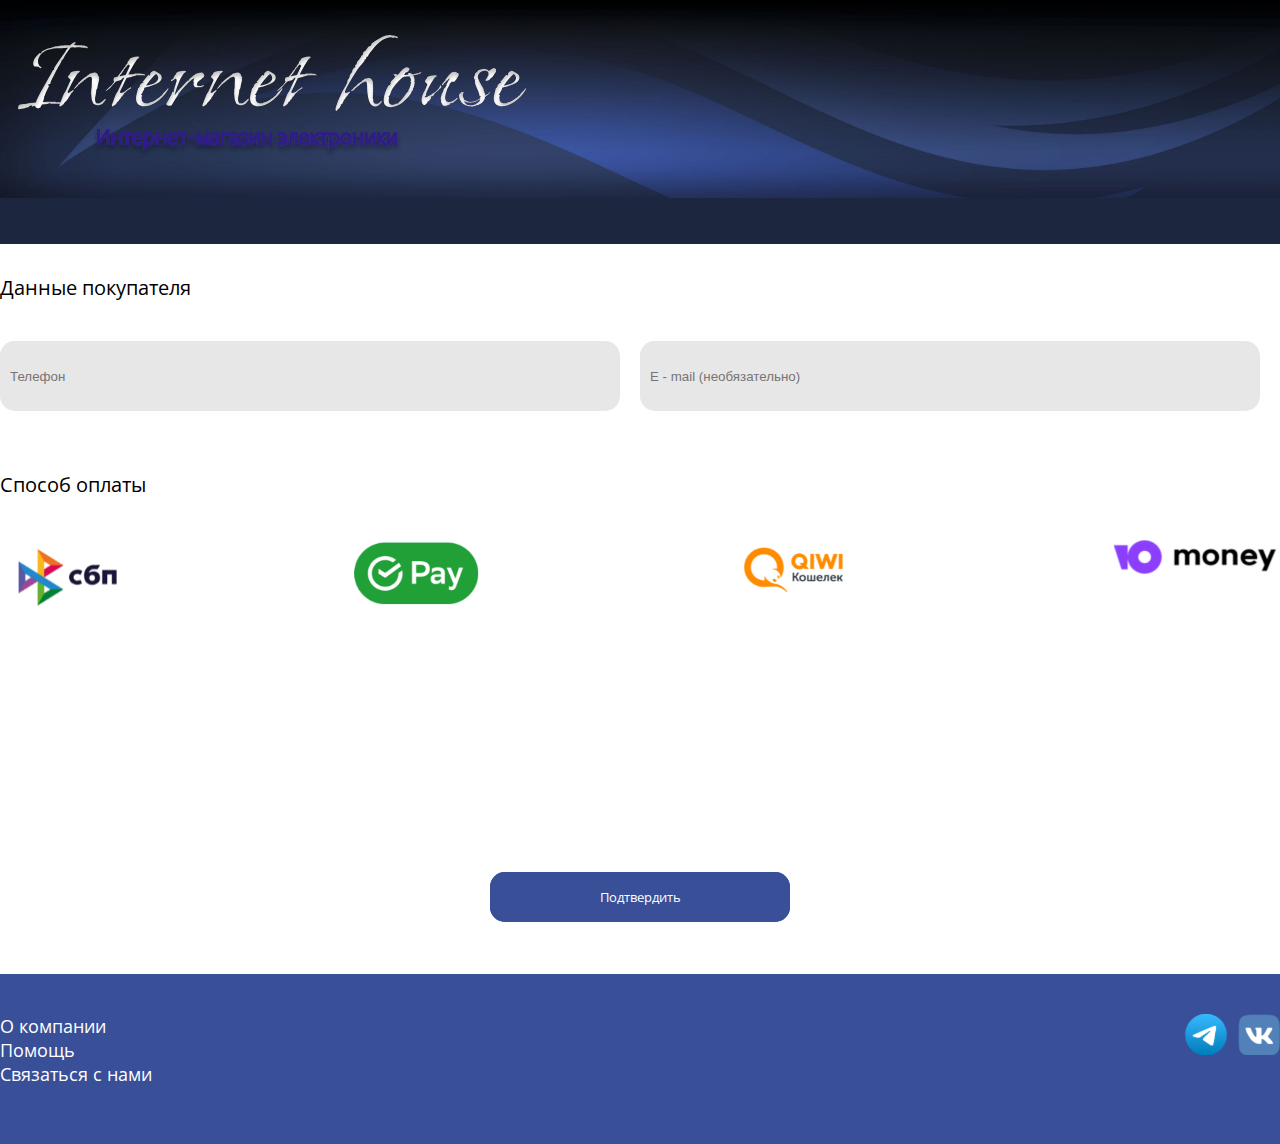
<file: shop.html>
<!DOCTYPE html>
<html lang="en">
<head>
    <meta charset="UTF-8">
    <meta name="viewport" content="width=device-width">
    <title>Internet house</title>
    <link rel="stylesheet" href="/style.css">
    <link rel="preconnect" href="https://fonts.googleapis.com">
    <link rel="preconnect" href="https://fonts.gstatic.com" crossorigin>
    <link href="https://fonts.googleapis.com/css2?family=Open+Sans:wght@300&display=swap" rel="stylesheet">
</head>
<body>
    
    <div class="header">
        <div class="container">
            <div class="header-logo">
                <div class="header-logo__img">
                    <a href="/index.html"><img src="/img/logo.svg" alt="img"></a>
                </div>
            </div>
        </div>
    </div>

    <div class="main">
        <div class="main1">
            <div class="container">
            
                <div class="main__shop-title">
                    <p class="opensans20">Данные покупателя</p>
                </div>
    
                <div class="main__shop-input-case">
                    <div class="main__shop-input">
                        <div class="main__help-input-block2-input">
                            <div class="main__help-input-block33">
                                <input type="text" class="input3" placeholder="Телефон">
                            </div>
                        </div>
                    </div>
                    
                    <div class="main__shop-input">
                        <div class="main__help-input-block2-input">
                            <div class="main__help-input-block33">
                                <input type="text" class="input3" placeholder="E - mail (необязательно)">
                            </div>
                        </div>
                    </div>
                </div>
                
    
                <div class="main__shop-title">
                    <p class="opensans20">Способ оплаты</p>
                </div>
    
                <div class="main__shop-pay">
    
                    <div class="main__shop-pay-block">
                        <div class="main__shop-pay-block-active">
                            <a href=""> <img src="/img/sbp.svg" alt=""> </a>
                        </div>
                    </div>
    
                    <div class="main__shop-pay-block">
                        <div class="main__shop-pay-block-active">
                            <a href=""> <img src="/img/sber.svg" alt=""> </a>
                        </div>
                    </div>
    
                    <div class="main__shop-pay-block">
                        <div class="main__shop-pay-block-active">
                            <a href=""> <img src="/img/qiwi.svg" alt=""> </a>
                        </div>
                    </div>
    
                    <div class="main__shop-pay-block">
                        <div class="main__shop-pay-block-active">
                            <a href=""> <img src="/img/umani.svg" alt=""> </a>
                        </div>
                    </div>
                </div>
    
                <div class="main__help-input-block3-button">
                    <div class="main__text-block-button-shop">
                        <a href="/blank template.html"><button class="main__text-block-button-shop">Подтвердить</button></a>
                        
                    </div>
                </div>
                
            </div>
        </div>
    </div>

    <div class="footer">
        <div class="container">
            <div class="footer__links">

                <div class="footer__links-block1">
                    <div class="footer__links-block-list">
                        <ul>
                            <li class="footer__link">
                                <a href="/company.html" class="footer__link-style">О компании</a>
                            </li>
                            <li class="footer__link">
                                <a href="/help.html" class="footer__link-style">Помощь</a>
                            </li>
                            
                            <li class="footer__link">
                                <a href="/contacts.html" class="footer__link-style">Связаться с нами</a>
                            </li>
                        </ul>
                    </div>
                </div>

                

                <div class="footer__links-block2">
                    
                    <div class="footer__links-block-container">
                        
                        <div class="footer__links-block-list">
                            <div class="footer__links-block-list-link">
                                <a href="#" class="footer-img1">
                                    <img src="/img/tg.svg" alt="">
                                </a>
                                <a href="#" class="footer-img2">
                                    <img src="/img/vk.svg" alt="">
                                </a>
                                
                            </div>
                        </div>
                    </div>

                </div>

            </div>
        </div>
    </div>

    <script src="https://code.jquery.com/jquery-3.4.1.min.js"></script>
    <script src="/script.js"></script>
</body>
</html>
</file>
<file: style.css>
* {
    padding: 0px;
    margin: 0px;
    border: none;
}

a{
    text-decoration: none;
}

button{
    cursor: pointer;
}

/*ограничение ширины контентной части*/
.container{
    max-width: 1400px; 
    margin: 0px auto;
}

/*------------шрифты------------*/
.fraunces{
    font-size: 24px;
    font-family: 'Open Sans', sans-serif;
    font-weight: 700;
}

.fraunces30{
    font-size: 30px;
    font-family: 'Open Sans', sans-serif;
    font-weight: 700;
}

.fraunces25{
    font-size: 25px;
    font-family: 'Open Sans', sans-serif;
    font-weight: 700;
}

.fraunces-text{
    font-size: 20px;
    font-family: 'Open Sans', sans-serif;
}

.opensans10{
    font-size: 14px;
    font-family: 'Open Sans', sans-serif;
    font-weight: 700;
    color: #000000;
}

.opensans16{
    font-size: 20px;
    font-family: 'Open Sans', sans-serif;
    color: #394F98;
    font-weight: 400;
}

.opensans16b{
    font-size: 16px;
    font-family: 'Open Sans', sans-serif;
    font-weight: 700;
    color: #000000;
}

.opensans20{
    font-size: 20px;
    font-family: 'Open Sans', sans-serif;
    font-weight: 400;
}
/*------------slider------------*/
.slider-index{
    margin-top: 40px;
    display: flex;
    justify-content: space-between;
}

.slider-index1{
    width: 100px;
    height: 410px;
}

.slider-index2{
    width: 1000px;
    height: 410px;
    display: flex;
    justify-content: space-between;
}

.slider-index3{
    width: 100px;
    height: 410px;
}

.slider-index2-block{
    width: 200px;
    height: 410px;
    
}
/*------------------------------*/
.slider-index1{
    display: flex;
    align-items: center;
    justify-content: center;
}
.slider-index3{
    display: flex;
    align-items: center;
    justify-content: center;
}



.slider-index2-block-elements{
    width: 180px;
    height: 390px;
    margin:10px auto;
    background-color: #D9D9D9;
}

.slider-index2-block-elements-top{
    text-align: center;
    height: 330px;
    padding-top: 10px;
}

.slider-index2-block-elements-img{
    margin-bottom: 40px;
}

.slider-index2-block-elements-price{
    text-align: center;
}
/*------------------------------*/
.wrapper{
    width: 1400px;
}

.slider-container{
    overflow: hidden;
}

.slider-track{
    display: flex;
    transition: .2s;
}

.slider-item{
    height: 410px;
}
/*------------header------------*/
.header{
    width: 100%;
    height: 244px;
    background-color: #394F98;
    background-image: url(/img/header.svg);
}

.header-logo{
    padding-top: 10px;
    margin-bottom: 15px;
}
/*------------main------------*/
.main{
    width: 100%;
    height: 700px;
    background-color: #ededed;
}


.info-top{
    height: 600px;
}


.info-top__partners{
    display: flex;
    justify-content: space-between;
    padding-top: 10px;
    margin-bottom: 20px;
}

.info-top__partners-block{
    width: 340px;
    background-color: white;
    display: flex;
    justify-content: center;
}

.info-top__partners-block:hover{
    box-shadow: 0px 0px 5px  #CBCACA;
}

.info-top__title1-1{
    margin-left: 22px;
    margin-top: 12px;
    font-size: 24px;
}

.info-top__title1-1{
    font-family: 'Open Sans', sans-serif;
    font-weight: 700;
    font-size: 24px;
}

/*------------footer------------*/
.footer{
    width: 100%;
    height: 170px;
    background-color: #394F98;
}

.footer__links{
    display: flex;
    justify-content: space-between;
    padding-top: 40px;
    
}

.footer__link{
    list-style-type: none;
}

.footer__link-style{
    color: #FFFFFF;
    font-size: 18px;
    font-family: 'Open Sans', sans-serif;
    text-decoration: none;
}

.footer__link-style:hover{
    color: #A6BBF9;
}

.footer__links-block{
    margin-left: 7%;
}

.footer__links-block{
    margin-right: 10%;
}

.footer__links-block1{
    display: flex;
    justify-content: flex-start;
}

.footer__links-block2{
    display: flex;
    justify-content: flex-end;
}

.footer__links-block-container{
    display: flex;
    flex-direction: column;
}

.footer__links-block-list-link{
    display: flex;
    justify-content: space-between;
    align-items: center;
}

.footer-img2{
    margin-left: 10px;
}



/*********--company--**********/
.main1{
    background-color: #FFFFFF;
    width: 100%;
    height: 700px;
}

.main__text-block-top{
    margin-bottom: 30px;
}

.main__text-block-top2{
    margin-top: 10px;
}

.main__text-block{
    padding-top: 30px;
}

.main__text-block-bottom-top{
    display: flex;
    margin-top: 20px;
}

.main__text-block-bottom-bottom{
    display: flex;
}

.main__text-block-bottom-block1{
    width: 384px;
    height: 224px;
    margin-left: 200px;
    margin-top: -40px;
}

.main__text-block-bottom-block2{
    width: 384px;
    height: 224px;
    margin-top: -30px;
}

.main__text-block-bottom-block3{
    width: 384px;
    height: 224px;
    margin-left: 100px;
}

.main__text-block-bottom-block-title{
    display: flex;
    align-items: center;
}

.main__text-block-bottom-block-title-img{
    margin-right: 10px;
}

/*********--contacts--**********/
.main__text-block-element{
    margin-bottom: 30px;
}

/*********--options--**********/
.main__text-block-title{
    margin-bottom: 30px;
}

.main__text-block-info{
    display: flex;
    justify-content: space-between;
}

.main__text-block-info1{
    display: flex;
    width: 700px;
    height: 550px;
    flex-direction: column;
}

.main__text-block-info1-name{
    width: 300px;
    margin-bottom: 5px;
    margin-top: 2px;
    margin-right: 20px;
}

.main__text-block-info2-name{
    width: 300px;
    margin-bottom: 5px;
    margin-top: 2px;
    margin-right: 20px;
}

.main__text-block-info2{
    display: flex;
    width: 700px;
    flex-direction: column;
}

.main__text-block-info1-case{
    display: flex;
}

.main__text-block-info2-case{
    display: flex;
}

.main__text-block-button1{
    width: 300px;
    height: 50px;
    border-radius: 15px;
    margin: 0 auto;
}

.main__text-block-button{
    text-align: center;
    width: 300px;
    height: 50px;
    background-color: #394F98;
    border-radius: 15px;
    color: #FFFFFF;
    font-family: 'Open Sans', sans-serif;
    cursor: pointer;
}

/*********--help--**********/
.main__help-text{
    margin-bottom: 20px;
}

.main__help-text-title{
    margin-top: 20px;
    margin-bottom: 20px;
}

.main__help-input{
    display: flex;
}

.main__help-input-block2-input{
    margin-bottom: 40px;
}

.main__text-block-button-help{
    width: 300px;
    height: 50px;
    border-radius: 15px;
}
.main__text-block-button-help{
    text-align: center;
    width: 300px;
    height: 50px;
    background-color: #394F98;
    border-radius: 15px;
    color: #FFFFFF;
    font-family: 'Open Sans', sans-serif;
    cursor: pointer;
}

.main__help-input-block1{
    width: 507px;
    height: 320px;
    background-color: #E8E7E7;
    border-radius: 15px;
}

.main__help-input-block2{
    margin-left: 140px;
}

.main__text-block-button-help{
    margin: 0 auto;
}

.main__help-input-block22{
    width: 600px;
    height: 59px;
    background-color: #E8E7E7;
    border-radius: 15px;
    margin-bottom: 60px;
}

.input2{
    width: 600px;
    height: 59px;
    background-color: #E8E7E7;
    border-radius: 15px;
    padding: 10px 10px;
}

textarea{
    resize: none;
    width: 507px;
    height: 320px;
    background-color: #E8E7E7;
    border-radius: 15px;
    padding: 15px 20px;
}

/*********--shop--**********/
.main__shop-title{
    margin-top: 30px;
    margin-bottom: 40px;
}

.main__shop-input-case{
    display: flex;
}

.main__shop-input{
    margin-right: 40px;
}

.main__help-input-block33{
    width: 600px;
    height: 60px;
    background-color: #E8E7E7;
    border-radius: 15px;
}

.input3{
    width: 600px;
    height: 50px;
    background-color: #E8E7E7;
    border-radius: 15px;
    padding: 10px 10px;
}

.main__shop-pay{
    display: flex;
    justify-content: space-between;
}

.main__shop-pay-block :hover{
    display: flex;
    align-items: center;
    border: 1px rgb(0, 89, 255) solid;
    border-radius: 10px;
}

.main__help-input-block3-button{
    margin-top: 250px;
}

.main__text-block-button-shop{
    width: 300px;
    height: 50px;
    border-radius: 15px;
}
.main__text-block-button-shop{
    margin: 0 auto;
}
.main__text-block-button-shop{
    text-align: center;
    width: 300px;
    height: 50px;
    background-color: #394F98;
    border-radius: 15px;
    color: #FFFFFF;
    font-family: 'Open Sans', sans-serif;
    cursor: pointer;
}

/*********--shop--**********/
.main-info-indent{
    height: 70px;
}


/*********--blank--**********/
.blank-title{
    padding-top: 200px;
    display: flex;
    justify-content: center;
}
</file>
